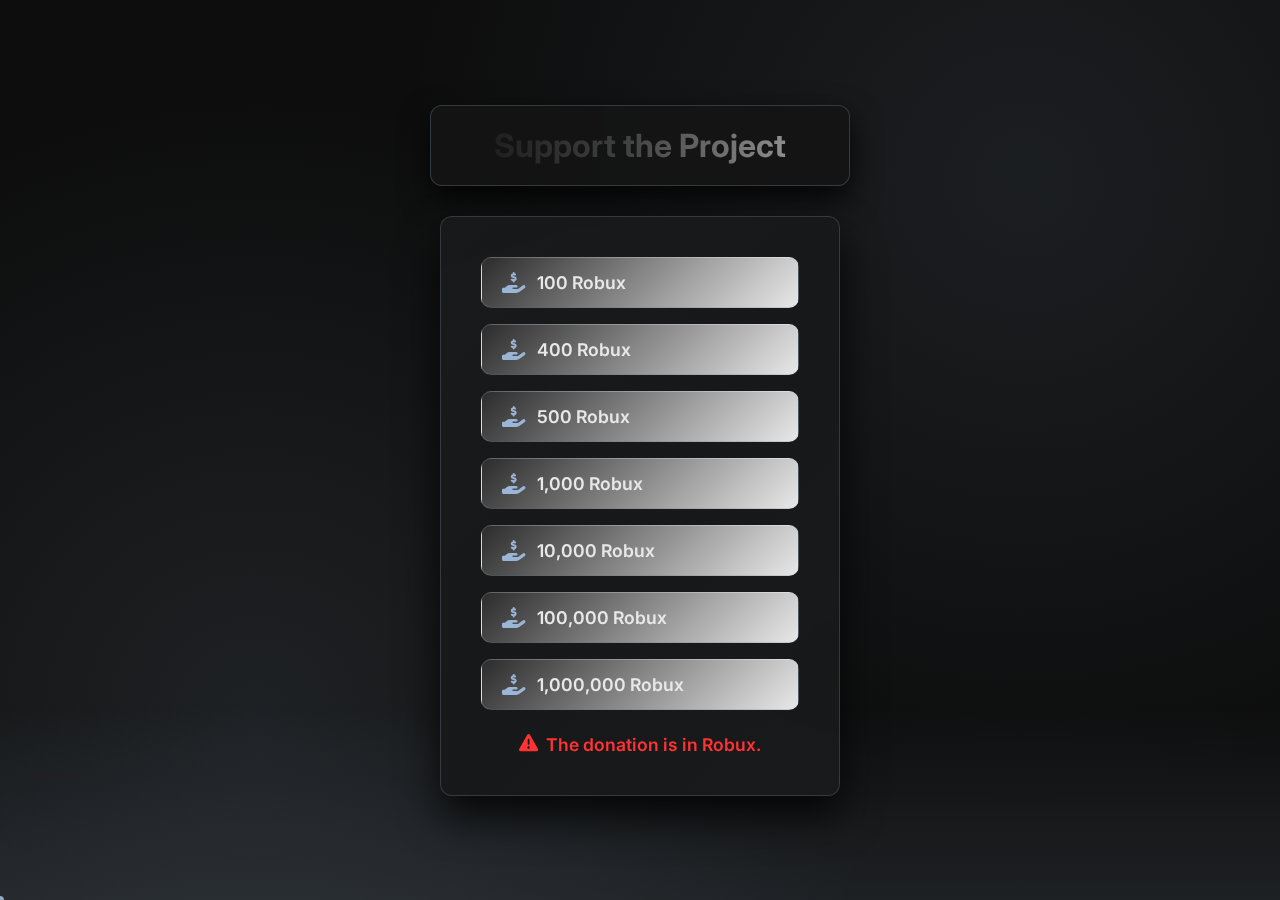
<file: donate/index.html>
<!DOCTYPE html>
<html lang="en">
<head>
    <meta charset="UTF-8">
    <meta name="viewport" content="width=device-width, initial-scale=1.0">
    <title>Donate – Harassment.lol</title>

    <link href="https://fonts.googleapis.com/css2?family=Inter:wght@400;600;700&display=swap" rel="stylesheet">
    <link rel="icon" href="data:image/svg+xml,<svg xmlns=%22http://www.w3.org/2000/svg%22 viewBox=%220 0 100 100%22><text y=%22.9em%22 font-size=%2290%22></text></svg>">
    <link rel="stylesheet" href="https://cdnjs.cloudflare.com/ajax/libs/font-awesome/6.5.0/css/all.min.css">

    <style>
        :root {
            --bg-primary: #0d0d0d;
            --bg-secondary: #1a1a1a;
            --card-bg: rgba(20, 20, 20, 0.95);
            --text-primary: #e8e8e8;
            --text-secondary: #a0a0a0;
            --text-muted: #666666;
            --accent-ice: #b8d4f0;
            --accent-frost: #9bb5d6;
            --accent-snow: #f0f8ff;
            --accent-dark: #2c2c2c;
            --border-color: rgba(184, 212, 240, 0.2);
            --shadow-color: rgba(0, 0, 0, 0.8);
            --gradient-ice: linear-gradient(135deg, #b8d4f0, #9bb5d6, #7a9cc6, #9bb5d6, #b8d4f0);
            --gradient-frost: linear-gradient(45deg, #f0f8ff, #b8d4f0, #f0f8ff);

            
            --gradient-grey-white-static: linear-gradient(135deg, #2c2c2c, #e8e8e8);
            
            --gradient-grey-white-moving: linear-gradient(90deg,
                #1a1a1a 0%,
                #404040 15%,
                #e8e8e8 50%,
                #404040 85%,
                #1a1a1a 100%);
        }

        
        * {
            margin: 0;
            padding: 0;
            box-sizing: border-box;
            cursor: none;
            -webkit-user-select: none;
            -moz-user-select: none;
            -ms-user-select: none;
            user-select: none;
        }

        
:root {
    --bg-primary: #0d0d0d;
    --bg-secondary: #1a1a1a;
    --card-bg: rgba(20, 20, 20, 0.95);
    --text-primary: #e8e8e8;
    --text-secondary: #a0a0a0;
    --text-muted: #666666;
    --accent-ice: #b8d4f0;
    --accent-frost: #9bb5d6;
    --accent-snow: #f0f8ff;
    --accent-dark: #2c2c2c;
    --border-color: rgba(184, 212, 240, 0.2);
    --shadow-color: rgba(0, 0, 0, 0.8);
    --gradient-ice: linear-gradient(135deg, #b8d4f0, #9bb5d6, #7a9cc6, #9bb5d6, #b8d4f0);
    --gradient-frost: linear-gradient(45deg, #f0f8ff, #b8d4f0, #f0f8ff);
}

* {
    margin: 0;
    padding: 0;
    box-sizing: border-box;
    cursor: none;
}

body {
    font-family: 'Inter', sans-serif;
    background: var(--bg-primary);
    color: var(--text-primary);
    overflow-x: hidden;
    min-height: 100vh;
    position: relative;
    background-image: 
        radial-gradient(circle at 20% 80%, rgba(184, 212, 240, 0.1) 0%, transparent 50%),
        radial-gradient(circle at 80% 20%, rgba(155, 181, 214, 0.1) 0%, transparent 50%);
}

.snow-container {
    position: fixed;
    top: 0;
    left: 0;
    width: 100%;
    height: 100%;
    pointer-events: none;
    z-index: -1;
}

.snow {
    position: absolute;
    top: -10px;
    width: 2px;
    height: 2px;
    background: var(--accent-snow);
    border-radius: 50%;
    animation: snowfall linear infinite;
    opacity: 0.8;
}

.snow:nth-child(1) {
    left: 10%;
    animation-duration: 8s;
    animation-delay: 0s;
}

.snow:nth-child(2) {
    left: 30%;
    animation-duration: 12s;
    animation-delay: 2s;
    width: 3px;
    height: 3px;
}

.snow:nth-child(3) {
    left: 50%;
    animation-duration: 10s;
    animation-delay: 4s;
}

.snow:nth-child(4) {
    left: 70%;
    animation-duration: 15s;
    animation-delay: 1s;
    width: 1px;
    height: 1px;
}

.snow:nth-child(5) {
    left: 90%;
    animation-duration: 9s;
    animation-delay: 3s;
}

@keyframes snowfall {
    0% {
        transform: translateY(-100vh) translateX(0);
        opacity: 0;
    }
    10% {
        opacity: 0.8;
    }
    90% {
        opacity: 0.8;
    }
    100% {
        transform: translateY(100vh) translateX(100px);
        opacity: 0;
    }
}

.fog {
    position: fixed;
    bottom: 0;
    left: 0;
    width: 100%;
    height: 200px;
    background: linear-gradient(to top, rgba(184, 212, 240, 0.1), transparent);
    z-index: -1;
    animation: fogMove 20s ease-in-out infinite;
}

@keyframes fogMove {
    0%, 100% { opacity: 0.1; }
    50% { opacity: 0.3; }
}

.container {
    display: flex;
    flex-direction: column;
    align-items: center;
    justify-content: center;
    min-height: 100vh;
    padding: 20px;
    position: relative;
    z-index: 1;
}

.discord-widget,
.spotify-widget {
    position: fixed;
    background: var(--card-bg);
    border: 1px solid var(--border-color);
    border-radius: 8px;
    padding: 15px;
    backdrop-filter: blur(20px);
    z-index: 1000;
    min-width: 250px;
    box-shadow: 0 8px 32px var(--shadow-color);
}

.discord-widget {
    top: 20px;
    left: 20px;
    animation: slideInLeft 1s ease-out;
}

.spotify-widget {
    top: 20px;
    right: 20px;
    animation: slideInRight 1s ease-out;
}

.widget-header {
    display: flex;
    align-items: center;
    gap: 8px;
    margin-bottom: 12px;
    font-size: 14px;
    font-weight: 600;
    color: var(--text-secondary);
    border-bottom: 1px solid var(--border-color);
    padding-bottom: 8px;
}

.widget-header i {
    font-size: 16px;
}

.discord-widget .widget-header i {
    color: var(--accent-frost);
}

.spotify-widget .widget-header i {
    color: var(--accent-frost);
}

.discord-profile {
    display: flex;
    align-items: center;
    gap: 12px;
}

.avatar-container {
    position: relative;
}

.discord-avatar {
    width: 40px;
    height: 40px;
    border-radius: 50%;
    border: 2px solid var(--border-color);
}

.status-indicator {
    position: absolute;
    bottom: -2px;
    right: -2px;
    width: 14px;
    height: 14px;
    border-radius: 50%;
    border: 2px solid var(--bg-primary);
    background: #747f8d;
}

.status-indicator.online { background: #3ba55d; }
.status-indicator.idle { background: #faa81a; }
.status-indicator.dnd { background: #ed4245; }
.status-indicator.offline { background: #747f8d; }

.discord-info {
    display: flex;
    flex-direction: column;
    gap: 2px;
}

.discord-username {
    font-weight: 600;
    font-size: 14px;
    color: var(--text-primary);
    margin-bottom: 4px;
}

.discord-discriminator {
    font-size: 12px;
    color: var(--text-muted);
    font-family: 'Fira Code', monospace;
}

.discord-activity-frame {
    margin-top: 8px;
    background: rgba(47, 49, 54, 0.6);
    border: 1px solid var(--border-color);
    border-radius: 8px;
    padding: 8px;
    backdrop-filter: blur(10px);
}

.activity-content {
    display: flex;
    align-items: center;
    gap: 8px;
}

.activity-details {
    flex: 1;
    display: flex;
    flex-direction: column;
}

.activity-text {
    font-size: 11px;
    color: var(--text-secondary);
    font-style: italic;
    line-height: 1.3;
}

.activity-image-container {
    width: 32px;
    height: 32px;
    border-radius: 4px;
    overflow: hidden;
    background: rgba(255, 255, 255, 0.1);
    display: flex;
    align-items: center;
    justify-content: center;
}

.activity-image {
    width: 100%;
    height: 100%;
    object-fit: cover;
    border-radius: 4px;
}

.activity-image:not([src]), .activity-image[src=""] {
    display: none;
}

.spotify-content {
    display: flex;
    align-items: center;
    gap: 0;
}

.spotify-widget.no-music {
    min-width: 180px;
    padding: 12px;
}

.spotify-widget.no-music .spotify-content {
    justify-content: center; 
}

.spotify-widget.no-music .track-info {
    text-align: center; 
}

.spotify-widget.no-music .artist-name {
    display: none;
}

.spotify-content .track-info {
    flex: 1;
    display: flex;
    flex-direction: column;
}

.spotify-content .track-name {
    font-weight: 600;
    font-size: 13px;
    color: var(--text-primary);
    margin-bottom: 0; 
}

.spotify-content .artist-name {
    font-size: 11px;
    color: var(--text-secondary);
    margin-bottom: 0; 
}

.spotify-content .album-art {
    width: 40px;
    height: 40px;
    border-radius: 4px;
    overflow: hidden;
    display: none;
    margin-left: 12px;
}

.spotify-content .album-art img {
    width: 100%;
    height: 100%;
    object-fit: cover;
}

.progress-container {
    width: 100%;
}

.progress-bar {
    width: 100%;
    height: 4px;
    background: var(--border-color);
    border-radius: 2px;
    overflow: hidden;
    margin-bottom: 4px;
}

.progress-fill {
    height: 100%;
    background: var(--accent-frost);
    border-radius: 2px;
    transition: width 0.3s ease;
    width: 0%;
}

.time-info {
    display: flex;
    justify-content: space-between;
    font-size: 10px;
    color: var(--text-muted);
    font-family: 'Fira Code', monospace;
}

.card {
    background: var(--card-bg);
    border: 1px solid var(--border-color);
    border-radius: 12px;
    padding: 40px;
    max-width: 400px;
    width: 100%;
    backdrop-filter: blur(20px);
    box-shadow: 0 20px 40px var(--shadow-color);
    position: relative;
    overflow: hidden;
    animation: cardEntrance 1.5s ease-out;
}

.card::before {
    content: '';
    position: absolute;
    top: 0;
    left: 0;
    right: 0;
    bottom: 0;
    background: var(--gradient-ice);
    opacity: 0.03;
    z-index: -1;
}

@keyframes cardEntrance {
    0% {
        opacity: 0;
        transform: translateY(30px) scale(0.95);
    }
    100% {
        opacity: 1;
        transform: translateY(0) scale(1);
    }
}

.profile {
    text-align: center;
    margin-bottom: 30px;
}

.profile-img-container {
    position: relative;
    display: inline-block;
    margin-bottom: 20px;
}

.profile-img {
    width: 100px;
    height: 100px;
    border-radius: 50%;
    object-fit: cover;
    border: 3px solid var(--accent-ice);
    animation: gentleFloat 6s ease-in-out infinite;
}

.frost-overlay {
    position: absolute;
    top: 0;
    left: 0;
    right: 0;
    bottom: 0;
    border-radius: 50%;
    background: radial-gradient(circle, transparent 60%, rgba(184, 212, 240, 0.2) 100%);
    pointer-events: none;
}

@keyframes gentleFloat {
    0%, 100% { transform: translateY(0); }
    50% { transform: translateY(-5px); }
}

.username {
    font-size: 28px;
    font-weight: 700;
    margin-bottom: 10px;
    display: flex;
    align-items: center;
    justify-content: center;
    gap: 10px;
}

.name-text {
    background: var(--gradient-ice);
    background-size: 200% 100%; 
    -webkit-background-clip: text;
    background-clip: text;
    -webkit-text-fill-color: transparent;
    color: transparent; 
    font-size: inherit;
    font-weight: inherit;
    text-shadow: 0 1px 3px rgba(0, 0, 0, 0.5); 
    display: inline-block;
    animation: gradientSlide 2s linear infinite; 
}


@keyframes gradientSlide {
    0% {
        background-position: 0% 50%;
    }
    100% {
        background-position: 200% 50%;
    }
}


@supports not (-webkit-background-clip: text) {
    .name-text {
        color: var(--accent-frost);
        background: none;
        animation: none;
    }
}

.winter-symbol {
    font-size: 24px;
    animation: gentleSpin 8s linear infinite;
}

@keyframes gentleSpin {
    0% { transform: rotate(0deg); }
    100% { transform: rotate(360deg); }
}

.bio {
    font-size: 16px;
    color: var(--text-secondary);
    margin-bottom: 30px;
    font-family: 'Fira Code', monospace;
    font-style: italic;
}

.typing-text {
    border-right: 1px solid var(--accent-ice);
    animation: typing 4s steps(40) infinite;
}

.cursor-blink {
    animation: blink 1s infinite;
    color: var(--accent-ice);
}

@keyframes typing {
    0%, 50% { border-color: var(--accent-ice); }
    51%, 100% { border-color: transparent; }
}

@keyframes blink {
    0%, 50% { opacity: 1; }
    51%, 100% { opacity: 0; }
}

.social-links {
    display: flex;
    flex-direction: column;
    gap: 10px;
    margin-bottom: 30px;
}

.social-link {
    position: relative;
    display: flex;
    align-items: center;
    padding: 14px 18px;
    background: rgba(255, 255, 255, 0.03);
    border: 1px solid var(--border-color);
    border-radius: 8px;
    text-decoration: none;
    color: var(--text-primary);
    transition: all 0.3s ease;
    overflow: hidden;
    backdrop-filter: blur(10px);
}

.social-link::before {
    content: '';
    position: absolute;
    top: 0;
    left: -100%;
    width: 100%;
    height: 100%;
    background: var(--gradient-ice);
    transition: left 0.4s ease;
    z-index: -1;
    opacity: 0.1;
}

.social-link:hover::before {
    left: 0;
}

.social-link:hover {
    transform: translateY(-2px);
    box-shadow: 0 8px 25px rgba(184, 212, 240, 0.2);
    border-color: var(--accent-ice);
}

.social-link i {
    font-size: 18px;
    margin-right: 12px;
    width: 20px;
    text-align: center;
    color: var(--accent-frost);
}

.social-link span {
    font-weight: 500;
    font-size: 14px;
}

.frost-effect {
    position: absolute;
    top: 0;
    right: 0;
    width: 20px;
    height: 100%;
    background: linear-gradient(90deg, transparent, rgba(184, 212, 240, 0.1));
    opacity: 0;
    transition: opacity 0.3s ease;
}

.social-link:hover .frost-effect {
    opacity: 1;
}

.footer {
    text-align: center;
    font-size: 12px;
    color: var(--text-muted);
    border-top: 1px solid var(--border-color);
    padding-top: 20px;
}

.last-seen {
    margin-top: 8px;
    display: flex;
    align-items: center;
    justify-content: center;
    gap: 6px;
    font-family: 'Fira Code', monospace;
    font-size: 11px;
}

.cursor {
    position: fixed;
    width: 8px;
    height: 8px;
    border-radius: 50%;
    background: var(--accent-ice);
    pointer-events: none;
    z-index: 9999;
    transform: translate(-50%, -50%);
    transition: width 0.2s, height 0.2s;
    mix-blend-mode: difference;
}

@keyframes slideInLeft {
    0% {
        opacity: 0;
        transform: translateX(-30px);
    }
    100% {
        opacity: 1;
        transform: translateX(0);
    }
}

@keyframes slideInRight {
    0% {
        opacity: 0;
        transform: translateX(30px);
    }
    100% {
        opacity: 1;
        transform: translateX(0);
    }
}

@media (max-width: 768px) {
    .container {
        padding: 10px;
    }
    
    .card {
        padding: 25px;
        margin: 10px;
    }
    
    .discord-widget,
    .spotify-widget {
        position: relative;
        top: auto;
        left: auto;
        right: auto;
        margin-bottom: 15px;
        width: 100%;
        max-width: 300px;
    }
    
    .username {
        font-size: 24px;
        flex-direction: column;
        gap: 5px;
    }
    
    * {
        cursor: auto !important;
    }
    
    .cursor {
        display: none;
    }
}

@media (max-width: 480px) {
    .card {
        padding: 20px;
    }
    
    .username {
        font-size: 20px;
    }
    
    .social-link {
        padding: 12px 14px;
    }
    
    .social-link i {
        font-size: 18px;
    }
}

.discord-widget {
    transition: all 0.3s cubic-bezier(0.4, 0, 0.2, 1);
    cursor: pointer;
}

.discord-widget:hover {
    transform: translateY(-5px) scale(1.02);
    box-shadow: 0 15px 45px #9bb4d696, 0 32px 32px var(--shadow-color);
    border-color: var(--accent-frost);
    background: rgba(20, 20, 20, 0.98);
}

.discord-widget:hover .discord-avatar {
    transform: scale(1.1) rotate(5deg);
    transition: transform 0.3s ease;
    box-shadow: 0 0 20px var(--accent-frost);
}

.discord-widget:hover .status-indicator {
    transform: scale(1.2);
    transition: transform 0.3s ease;
    box-shadow: 0 0 10px currentColor;
}

.discord-widget:hover .discord-activity-frame {
    background: rgba(88, 101, 242, 0.1);
    border-color: var(--accent-frost);
    transform: scale(1.02);
    transition: all 0.3s ease;
}

.discord-widget:hover .activity-text {
    color: var(--text-primary);
    transition: color 0.3s ease;
}

.spotify-widget {
    transition: all 0.3s cubic-bezier(0.4, 0, 0.2, 1);
    cursor: pointer;
}

.spotify-widget:hover {
    transform: translateY(-5px) scale(1.02);
    box-shadow: 0 15px 45px #9bb4d696, 0 32px 32px var(--shadow-color);
    border-color: var(--accent-frost);
    background: rgba(20, 20, 20, 0.98);
}

.spotify-widget:hover .album-art {
    transform: scale(1.1) rotate(-3deg);
    transition: transform 0.3s ease;
    box-shadow: 0 0 20px var(--accent-frost);
}

.spotify-widget:hover .track-name {
    color: var(--accent-frost);
    transition: color 0.3s ease;
    text-shadow: 0 0 10px var(--accent-frost);
}

.spotify-widget:hover .progress-fill {
    box-shadow: 0 0 10px var(--accent-frost);
    transition: box-shadow 0.3s ease;
}

.notification {
    transition: all 0.3s cubic-bezier(0.4, 0, 0.2, 1);
    cursor: pointer;
}

.notification:hover {
    transform: translateX(-10px) scale(1.05);
    background: rgba(0, 0, 0, 0.95);
    border-color: var(--accent-ice);
    box-shadow: 0 10px 30px rgba(184, 212, 240, 0.2);
}

@keyframes statusPulse {
    0%, 100% {
        opacity: 1;
        transform: scale(1);
    }
    50% {
        opacity: 0.7;
        transform: scale(1.1);
    }
}

.status-indicator.online:hover {
    animation: statusPulse 1.5s ease-in-out infinite;
}

@keyframes activityImageFloat {
    0%, 100% {
        transform: translateY(0) rotate(0deg);
    }
    50% {
        transform: translateY(-3px) rotate(2deg);
    }
}

.discord-widget:hover .activity-image {
    animation: activityImageFloat 2s ease-in-out infinite;
}

@keyframes shimmer {
    0% {
        background-position: -200% 0;
    }
    100% {
        background-position: 200% 0;
    }
}

.discord-widget:hover::before,
.spotify-widget:hover::before {
    content: '';
    position: absolute;
    top: 0;
    left: 0;
    right: 0;
    bottom: 0;
    background: linear-gradient(
        90deg,
        transparent,
        rgba(255, 255, 255, 0.1),
        transparent
    );
    background-size: 200% 100%;
    animation: shimmer 2s ease-in-out infinite;
    pointer-events: none;
    border-radius: 8px;
}

.discord-widget:hover .discord-username,
.spotify-widget:hover .artist-name {
    text-shadow: 0 0 10px currentColor;
    transition: text-shadow 0.3s ease;
}

@keyframes iconBounce {
    0%, 100% {
        transform: translateY(0);
    }
    50% {
        transform: translateY(-2px);
    }
}

.discord-widget:hover .widget-header i,
.spotify-widget:hover .widget-header i {
    animation: iconBounce 1s ease-in-out infinite;
}

        
        .title-box {
            background: var(--card-bg);
            border: 1px solid var(--border-color);
            border-radius: 12px;
            padding: 20px 40px;
            margin-bottom: 30px;
            text-align: center;
            max-width: 420px;
            width: 100%;
            backdrop-filter: blur(20px);
            box-shadow: 0 12px 30px var(--shadow-color);
            animation: titleEntrance 1.2s ease-out;
        }
        @keyframes titleEntrance {
            0% { opacity: 0; transform: translateY(-20px); }
            100% { opacity: 1; transform: translateY(0); }
        }
        .donate-title {
            font-size: 2rem;
            font-weight: 700;
            background: var(--gradient-grey-white-moving);
            background-size: 300% 100%;
            -webkit-background-clip: text;
            background-clip: text;
            -webkit-text-fill-color: transparent;
            animation: gradientSlide 2s linear infinite;
        }
        @keyframes gradientSlide {
            0% { background-position: 0% 50%; }
            100% { background-position: 100% 50%; }
        }

        .donate-options {
            display: flex;
            flex-direction: column;
            gap: 16px;
            margin-bottom: 24px;
        }

        
        .donate-btn {
            position: relative;
            display: flex;
            align-items: center;
            justify-content: flex-start;
            gap: 12px;
            padding: 14px 20px;
            font-weight: 600;
            font-size: 1.1rem;
            color: var(--text-primary);
            text-decoration: none;
            background: var(--gradient-grey-white-static);
            border: 1px solid var(--border-color);
            border-radius: 10px;
            overflow: hidden;
            transition: transform .25s ease, box-shadow .25s ease;
            backdrop-filter: blur(8px);
        }
        .donate-btn i {
            font-size: 1.3rem;
            color: var(--accent-frost);
        }
        .donate-btn::before {
            content: '';
            position: absolute;
            inset: 0;
            background: linear-gradient(90deg, transparent, rgba(255,255,255,.15), transparent);
            background-size: 200% 100%;
            opacity: 0;
            transition: opacity .4s ease;
        }
        .donate-btn:hover {
            transform: translateY(-4px);
            box-shadow: 0 12px 30px rgba(184,212,240,.25);
            border-color: var(--accent-ice);
        }
        .donate-btn:hover::before {
            opacity: 1;
            animation: shimmer 1.8s ease-in-out infinite;
        }
        @keyframes shimmer {
            0% { background-position: -200% 0; }
            100% { background-position: 200% 0; }
        }
        .donate-btn span {
            position: relative;
            z-index: 1;
        }

        
        .notice {
            display: flex;
            align-items: center;
            justify-content: center;
            gap: 8px;
            font-size: 1.1rem;
            color: #ff3333;
            font-weight: 600;
            margin-top: 12px;
        }
        .notice i {
            font-size: 1.2rem;
            animation: pulse 1.5s ease-in-out infinite;
        }
        @keyframes pulse {
            0%,100% { transform: scale(1); }
            50% { transform: scale(1.15); }
        }

        
        @media (max-width: 768px) {
            .title-box, .card { padding: 30px; }
            .donate-title { font-size: 1.8rem; }
        }
        @media (max-width: 480px) {
            .title-box, .card { padding: 20px; }
            .donate-title { font-size: 1.6rem; }
        }
    </style>
</head>

<body>
    
    <div class="snow-container">
        <div class="snow"></div><div class="snow"></div><div class="snow"></div>
        <div class="snow"></div><div class="snow"></div>
    </div>
    <div class="fog"></div>

    <div class="container">
        
        <div class="title-box">
            <h1 class="donate-title">Support the Project</h1>
        </div>

        
        <div class="card">
            <div class="donate-options">
                <a href="https://roblox.com/game-pass/798132756"   class="donate-btn"><i class="fas fa-hand-holding-dollar"></i><span>100 Robux</span></a>
                <a href="https://roblox.com/game-pass/835395284"   class="donate-btn"><i class="fas fa-hand-holding-dollar"></i><span>400 Robux</span></a>
                <a href="https://roblox.com/game-pass/795622740"   class="donate-btn"><i class="fas fa-hand-holding-dollar"></i><span>500 Robux</span></a>
                <a href="https://roblox.com/game-pass/797738772"  class="donate-btn"><i class="fas fa-hand-holding-dollar"></i><span>1,000 Robux</span></a>
                <a href="https://roblox.com/game-pass/796899893"  class="donate-btn"><i class="fas fa-hand-holding-dollar"></i><span>10,000 Robux</span></a>
                <a href="https://roblox.com/game-pass/796457855"  class="donate-btn"><i class="fas fa-hand-holding-dollar"></i><span>100,000 Robux</span></a>
                <a href="https://roblox.com/game-pass/1549616838" class="donate-btn"><i class="fas fa-hand-holding-dollar"></i><span>1,000,000 Robux</span></a>
            </div>

            
            <p class="notice"><i class="fas fa-exclamation-triangle"></i> The donation is in Robux.</p>
        </div>
    </div>

    
    <div class="cursor"></div>

    <script>
        const cursor = document.querySelector('.cursor');
        document.addEventListener('mousemove', e => {
            cursor.style.left = e.clientX + 'px';
            cursor.style.top  = e.clientY + 'px';
        });
    </script>
</body>
</html>
</file>
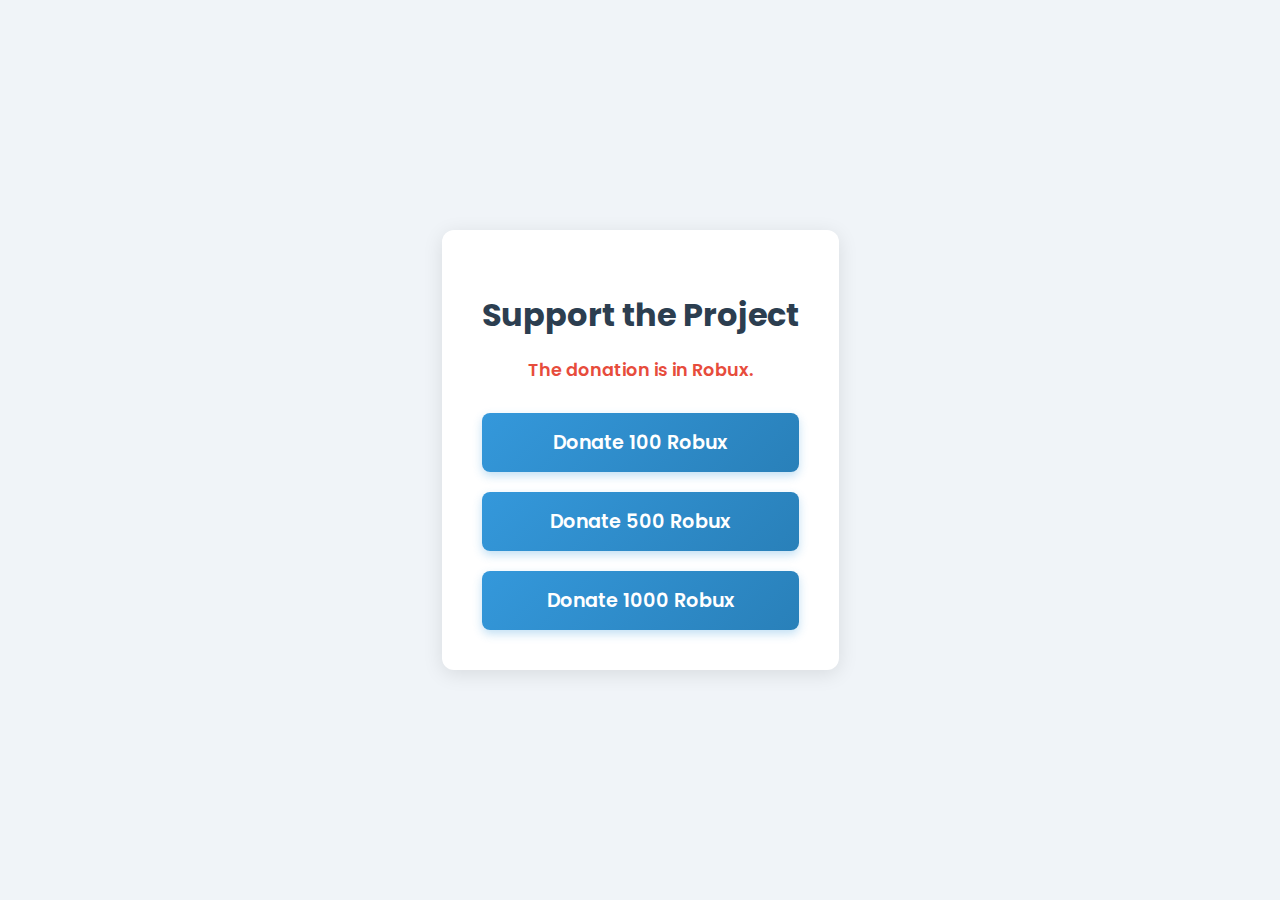
<file: donate.html>
<!DOCTYPE html>
<html lang="en">
<head>
    <meta charset="UTF-8">
    <meta name="viewport" content="width=device-width, initial-scale=1.0">
    <title>Donate to Harassment.lol</title>
    <link href="https://fonts.googleapis.com/css2?family=Poppins:wght@400;600&display=swap" rel="stylesheet">
    <style>
        body {
            font-family: 'Poppins', sans-serif;
            background-color: #f0f4f8;
            margin: 0;
            padding: 0;
            display: flex;
            justify-content: center;
            align-items: center;
            min-height: 100vh;
            color: #333;
        }
        
        .container {
            background-color: #fff;
            border-radius: 12px;
            box-shadow: 0 4px 20px rgba(0, 0, 0, 0.1);
            padding: 40px;
            max-width: 500px;
            text-align: center;
        }
        
        h1 {
            font-size: 2em;
            margin-bottom: 10px;
            color: #2c3e50;
        }
        
        .notice {
            font-size: 1.1em;
            color: #e74c3c; /* Red for emphasis */
            margin-bottom: 30px;
            font-weight: 600;
        }
        
        .donation-options {
            display: flex;
            flex-direction: column;
            gap: 20px;
        }
        
        .donate-btn {
            background: linear-gradient(135deg, #3498db, #2980b9);
            color: #fff;
            font-size: 1.2em;
            font-weight: 600;
            padding: 15px 30px;
            border: none;
            border-radius: 8px;
            cursor: pointer;
            text-decoration: none;
            transition: transform 0.2s, box-shadow 0.2s;
            box-shadow: 0 4px 10px rgba(52, 152, 219, 0.3);
        }
        
        .donate-btn:hover {
            transform: translateY(-3px);
            box-shadow: 0 6px 15px rgba(52, 152, 219, 0.4);
        }
        
        .donate-btn:focus {
            outline: none;
            box-shadow: 0 0 0 3px rgba(52, 152, 219, 0.5);
        }
    </style>
</head>
<body>
    <div class="container">
        <h1>Support the Project</h1>
        <p class="notice">The donation is in Robux.</p>
        <div class="donation-options">
            <a href="https://example.com/donate?amount=100" class="donate-btn">Donate 100 Robux</a>
            <a href="https://example.com/donate?amount=500" class="donate-btn">Donate 500 Robux</a>
            <a href="https://example.com/donate?amount=1000" class="donate-btn">Donate 1000 Robux</a>
            
        </div>
    </div>
</body>
</html>
</file>
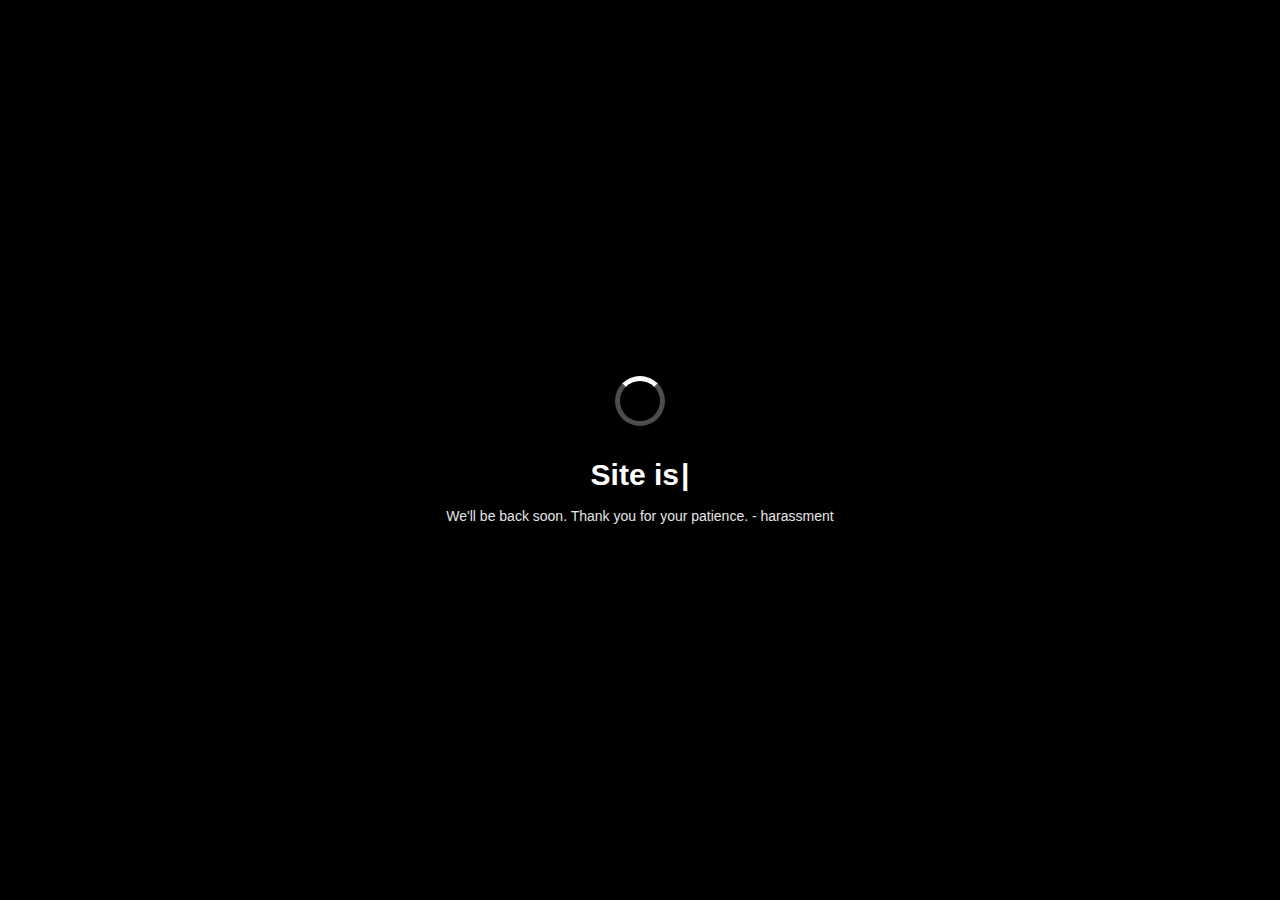
<file: indexx.html>
<!DOCTYPE html>
<html lang="en">
<head>
  <meta charset="UTF-8" />
  <meta name="viewport" content="width=device-width, initial-scale=1.0" />
  <title>Site Maintenance</title>

    <link rel="icon" type="image/png" href="assets/favicon.gif" />

  <style>
    * {
      margin: 0;
      padding: 0;
      box-sizing: border-box;
    }
    body {
      background-color: black;
      color: white;
      font-family: Arial, sans-serif;
      display: flex;
      justify-content: center;
      align-items: center;
      height: 100vh;
      margin: 0;
    }
    .container {
      text-align: center;
      animation: fadeIn 1s ease-in-out;
    }
    h1 {
      font-size: 30px;
      margin-bottom: 1rem;
      animation: pulse 2s infinite;
    }
    h1::after {
      content: '|';
      animation: blink 0.7s infinite;
      margin-left: 2px;
    }
    h1.done::after {
      content: '';
    }
    p {
      font-size: 14px;
      opacity: 0.9;
    }
    .spinner {
      width: 50px;
      height: 50px;
      border: 5px solid rgba(255, 255, 255, 0.3);
      border-top: 5px solid white;
      border-radius: 50%;
      animation: spin 1s linear infinite;
      margin: 0 auto 2rem;
    }
    @keyframes spin {
      0% { transform: rotate(0deg); }
      100% { transform: rotate(360deg); }
    }
    @keyframes pulse {
      0%, 100% { transform: scale(1); }
      50% { transform: scale(1.05); }
    }
    @keyframes fadeIn {
      from { opacity: 0; transform: translateY(20px); }
      to { opacity: 1; transform: translateY(0); }
    }
    @keyframes blink {
      0%, 50% { opacity: 1; }
      51%, 100% { opacity: 0; }
    }
  </style>
</head>
<body>
  <div class="container">
    <div class="spinner"></div>
    <h1 id="animated-title"></h1>
    <p>We'll be back soon. Thank you for your patience. - harassment</p>
  </div>
  <script>
    let title = "Site is undergoing maintenance";
    let index = 0;
    function typeEffect() {
      if (index < title.length) {
        document.getElementById("animated-title").innerHTML += title[index];
        index++;
        setTimeout(typeEffect, 100);
      } else {
        document.getElementById("animated-title").classList.add("done");
      }
    }
    typeEffect();
  </script>
</body>
</html>
</file>
